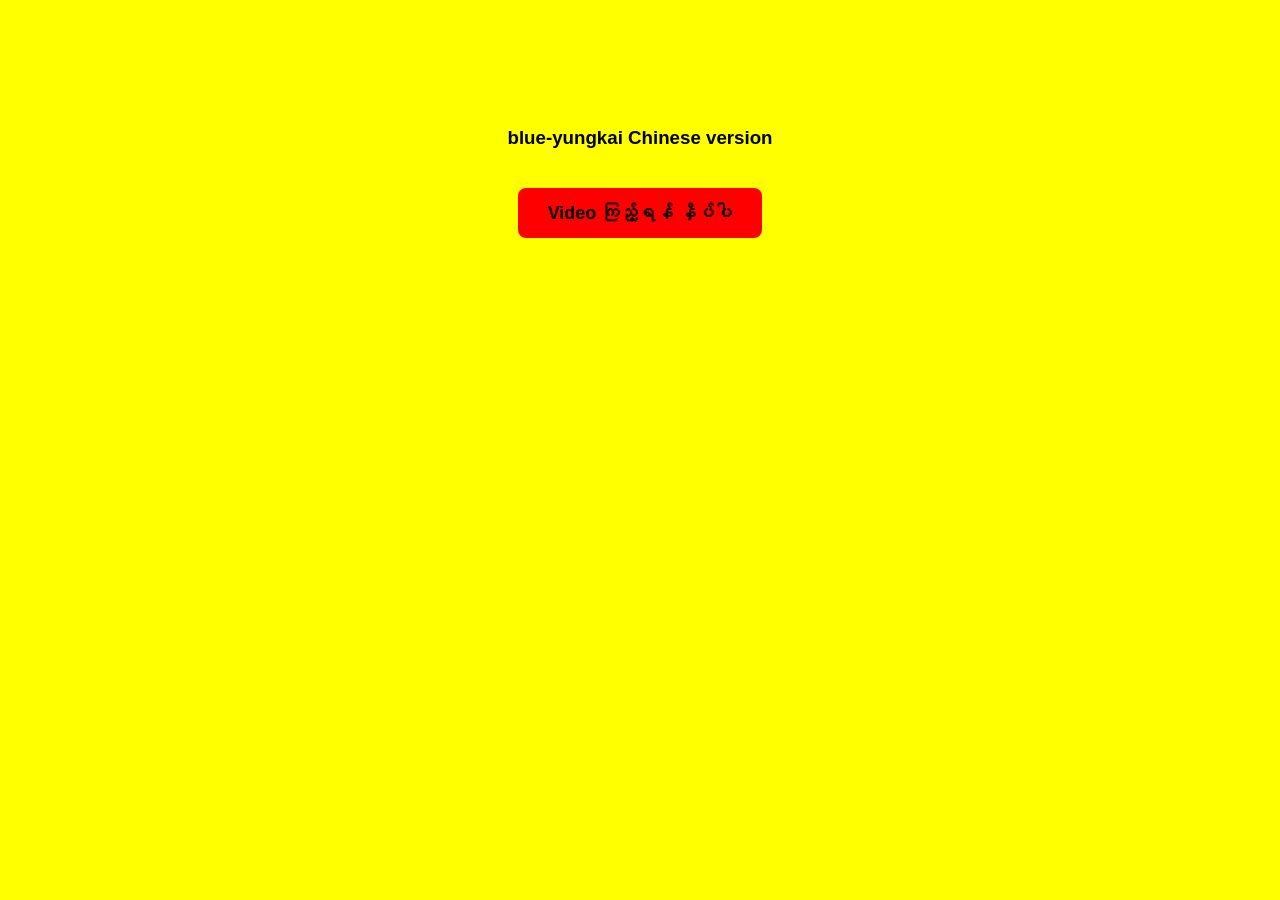
<file: index.html>
<!DOCTYPE html>
<html lang="my">
<head>
    <meta charset="UTF-8">
    <title>ပင်မစာမျက်နှာ</title>
    <style>
        body { text-align: center; padding-top: 100px; font-family: sans-serif; background: #ff0; }
        .btn {
            background-color: #ff0000;
            color: black;
            padding: 15px 30px;
            font-size: 18px;
            text-decoration: none;
            border-radius: 8px;
            font-weight: bold;
        }
        .btn:hover { background-color: #cc0000; }
    </style>
</head>
<body>
    <h3>blue-yungkai Chinese version</h3>
    <br><br>
    <a href="video.html" class="btn">Video ကြည့်ရန် နှိပ်ပါ</a>
</body>
</html>
</file>
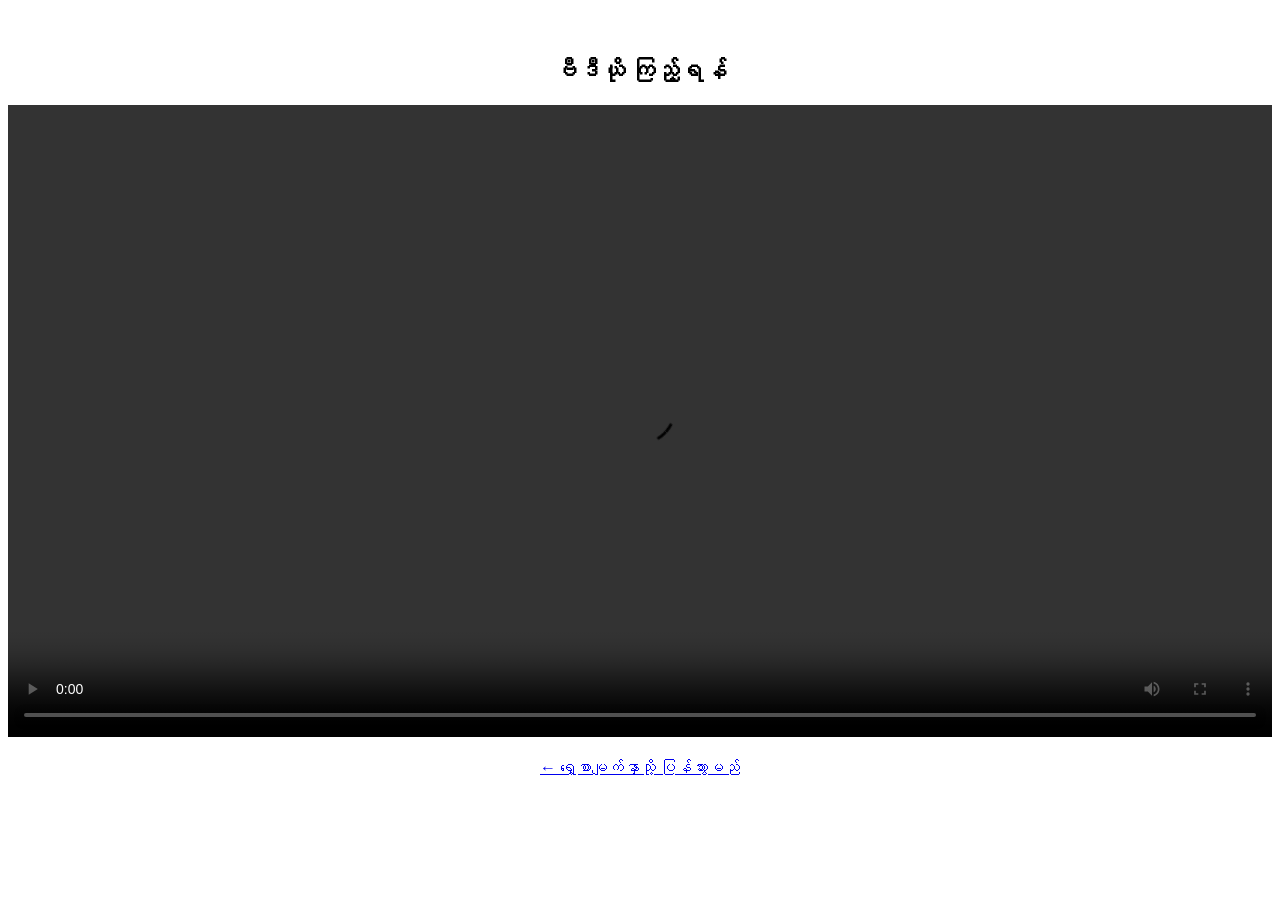
<file: example.html>
<!DOCTYPE html>
<html lang="my">
<head>
    <meta charset="UTF-8">
    <title>ဗီဒီယို စာမျက်နှာ</title>
</head>
<body style="text-align: center; padding-top: 30px;">

    <h2>ဗီဒီယို ကြည့်ရန်</h2>

    <video width="100%" height="auto" controls>
        <source src="https://files.catbox.moe/2b7hxo.mp4" type="video/mp4">
        သင့် Browser သည် ဗီဒီယိုကို Support မလုပ်ပါ။
    </video>

    <br><br>
    <a href="https://files.catbox.moe/zqgiu0.html">← ရှေ့စာမျက်နှာသို့ ပြန်သွားမည်</a>

</body>
</html>
</file>
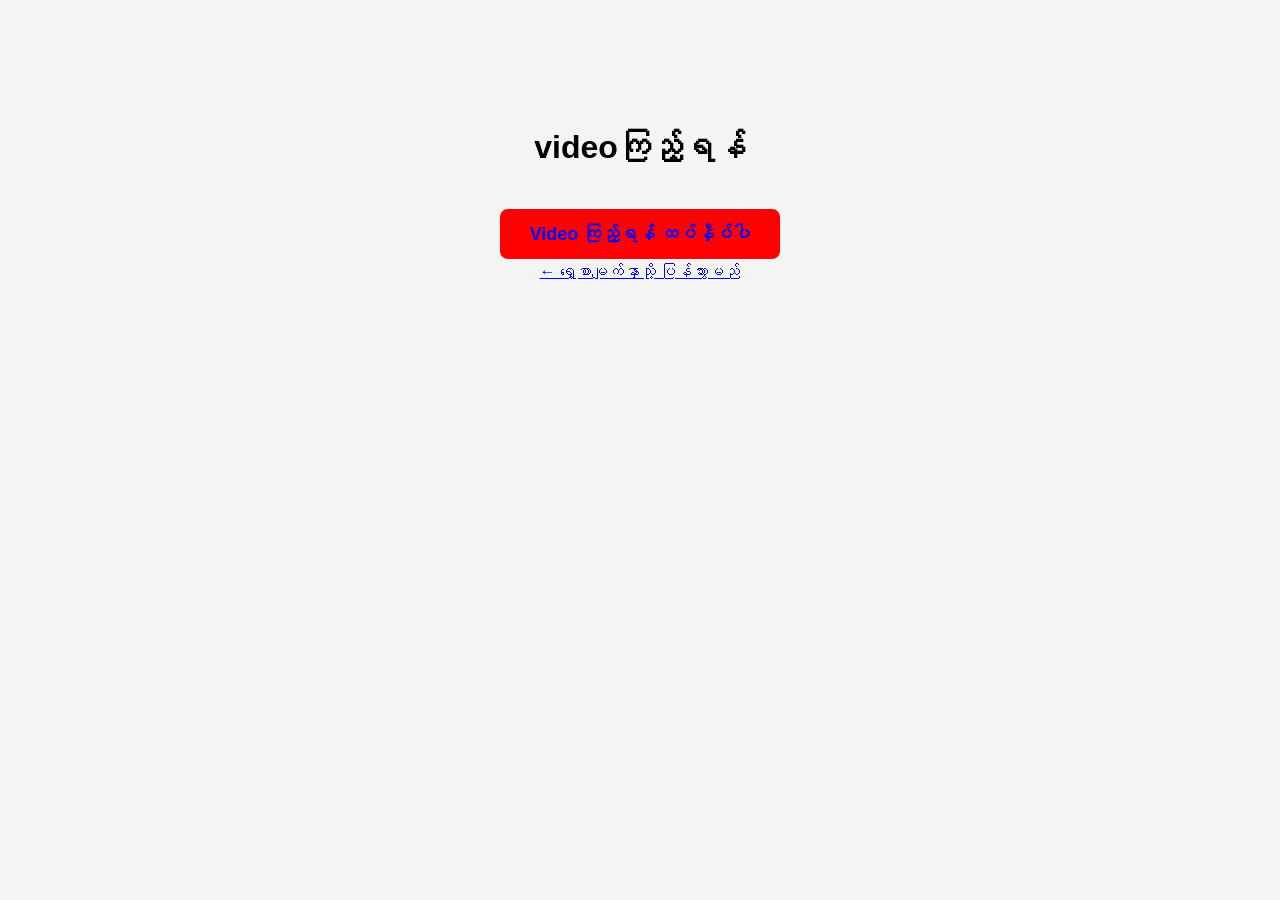
<file: video.html>
<!DOCTYPE html>
<html lang="my">
<head>
    <meta charset="UTF-8">
    <title>video ကြည့်ရန်</title>
    <style>
        body { text-align: center; padding-top: 100px; font-family: sans-serif; background: #f4f4f4; }
        .btn {
            background-color: #ff0000;
            color: blue;
            padding: 15px 30px;
            font-size: 18px;
            text-decoration: none;
            border-radius: 8px;
            font-weight: bold;
        }
        .btn:hover { background-color: #cc0000; }
    </style>
</head>
<body>
    <h1>videoကြည့်ရန်</h1>
    <br><br>
    <a href="example.html" class="btn">Video ကြည့်ရန် ထပ်နှိပ်ပါ</a>
</body>
</html>
<br><br>
    <a href="index.html">← ရှေ့စာမျက်နှာသို့ ပြန်သွားမည်</a>

</body>
</html>
</file>
